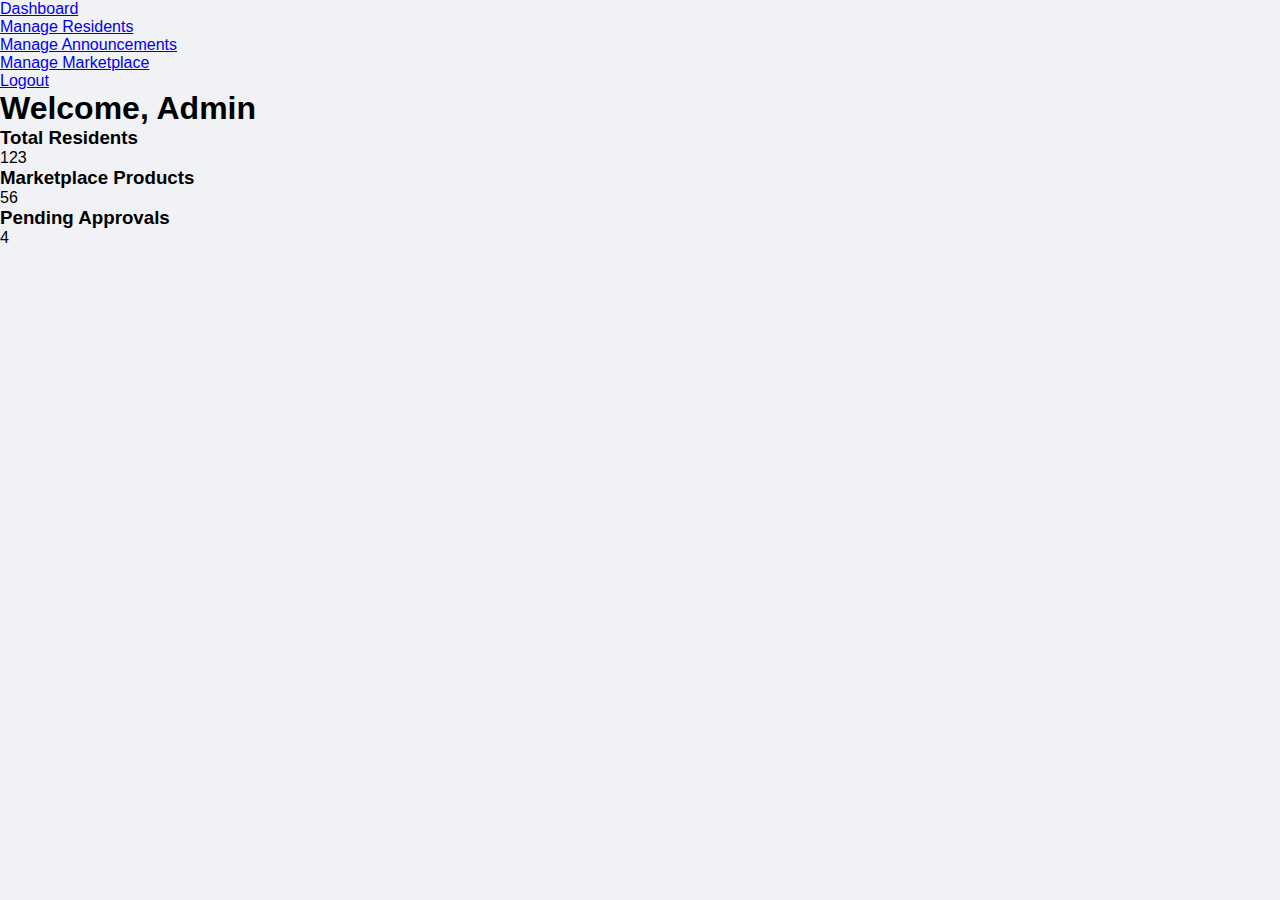
<file: Cluster Residential Website/admin_dash.html>
<!DOCTYPE html>
<html lang="en">
<head>
    <meta charset="UTF-8">
    <meta name="viewport" content="width=device-width, initial-scale=1.0">
    <title>Admin Dashboard</title>
    <link rel="stylesheet" href="styles.css">
</head>
<body>
    <nav class="navbar">
        <ul>
            <li><a href="#">Dashboard</a></li>
            <li><a href="#">Manage Residents</a></li>
            <li><a href="#">Manage Announcements</a></li>
            <li><a href="#">Manage Marketplace</a></li>
            <li><a href="#">Logout</a></li>
        </ul>
    </nav>
    <main class="dashboard">
        <h1>Welcome, Admin</h1>
        <section class="card-grid">
            <div class="card">
                <h3>Total Residents</h3>
                <p>123</p>
            </div>
            <div class="card">
                <h3>Marketplace Products</h3>
                <p>56</p>
            </div>
            <div class="card">
                <h3>Pending Approvals</h3>
                <p>4</p>
            </div>
        </section>
    </main>
</body>
</html>
</file>
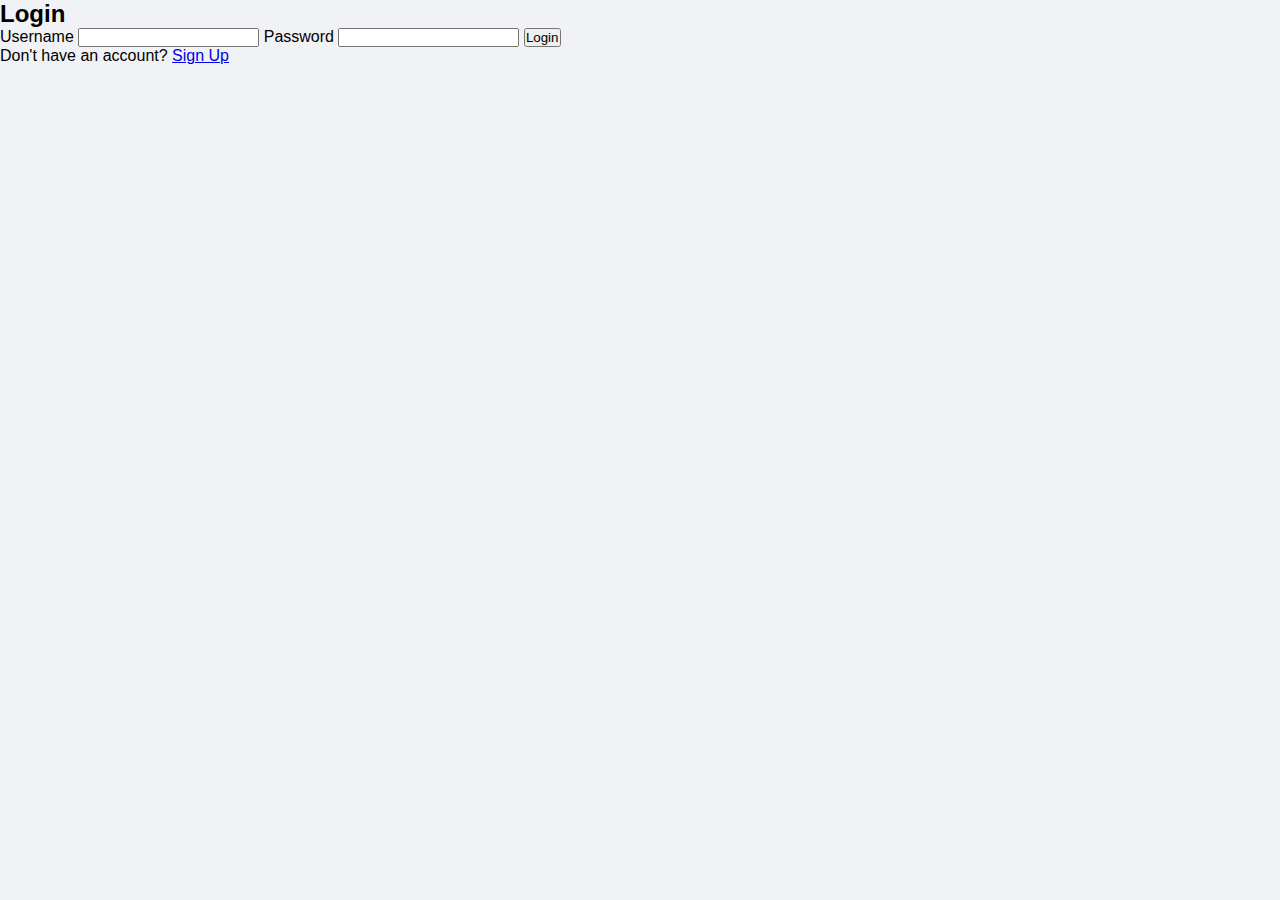
<file: Cluster Residential Website/login.html>
<!DOCTYPE html>
<html lang="en">
<head>
    <meta charset="UTF-8">
    <meta name="viewport" content="width=device-width, initial-scale=1.0">
    <title>Login / Sign-Up</title>
    <link rel="stylesheet" href="styles.css">
</head>
<body>
    <div class="container">
        <div class="form-container">
            <h2 id="form-title">Login</h2>
            <form id="login-form">
                <label for="username">Username</label>
                <input type="text" id="username" name="username" required>
                <label for="password">Password</label>
                <input type="password" id="password" name="password" required>
                <button type="submit">Login</button>
                <p class="toggle-form">Don't have an account? <a href="#" id="toggle-signup">Sign Up</a></p>
            </form>
            <form id="signup-form" style="display: none;">
                <label for="new-username">Username</label>
                <input type="text" id="new-username" name="new-username" required>
                <label for="email">Email</label>
                <input type="email" id="email" name="email" required>
                <label for="new-password">Password</label>
                <input type="password" id="new-password" name="new-password" required>
                <button type="submit">Sign Up</button>
                <p class="toggle-form">Already have an account? <a href="#" id="toggle-login">Login</a></p>
            </form>
        </div>
    </div>
    <script src="script.js"></script>
</body>
</html>
</file>
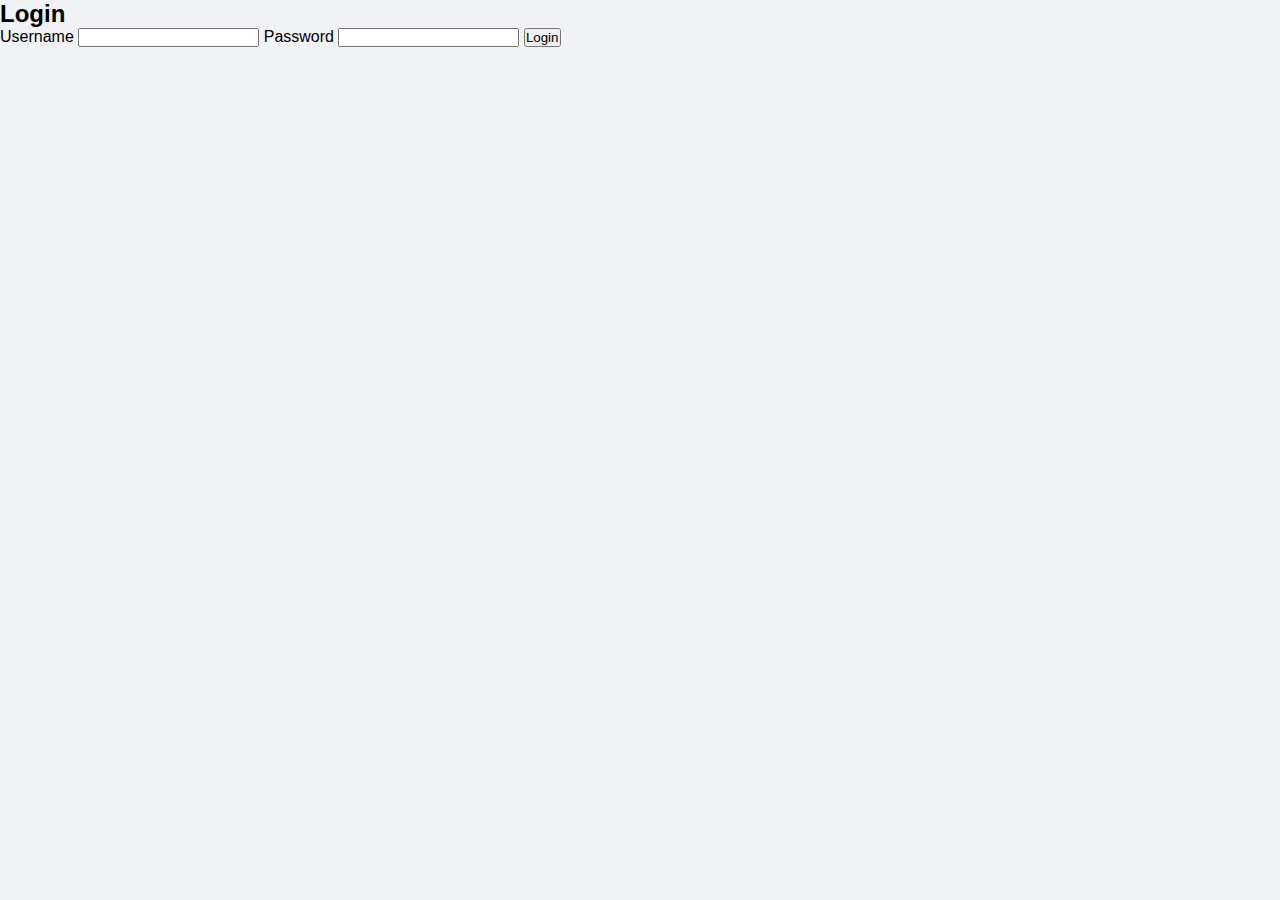
<file: Cluster Residential Website/login_without_su.html>
<!DOCTYPE html>
<html lang="en">
<head>
    <meta charset="UTF-8">
    <meta name="viewport" content="width=device-width, initial-scale=1.0">
    <title>Login / Sign-Up</title>
    <link rel="stylesheet" href="styles.css">
</head>
<body>
    <div class="container">
        <div class="form-container">
            <h2 id="form-title">Login</h2>
            <form id="login-form">
                <label for="username">Username</label>
                <input type="text" id="username" name="username" required>
                <label for="password">Password</label>
                <input type="password" id="password" name="password" required>
                <button type="submit">Login</button>
            </form>
        </div>
    </div>
    <script src="script.js"></script>
</body>
</html>
</file>
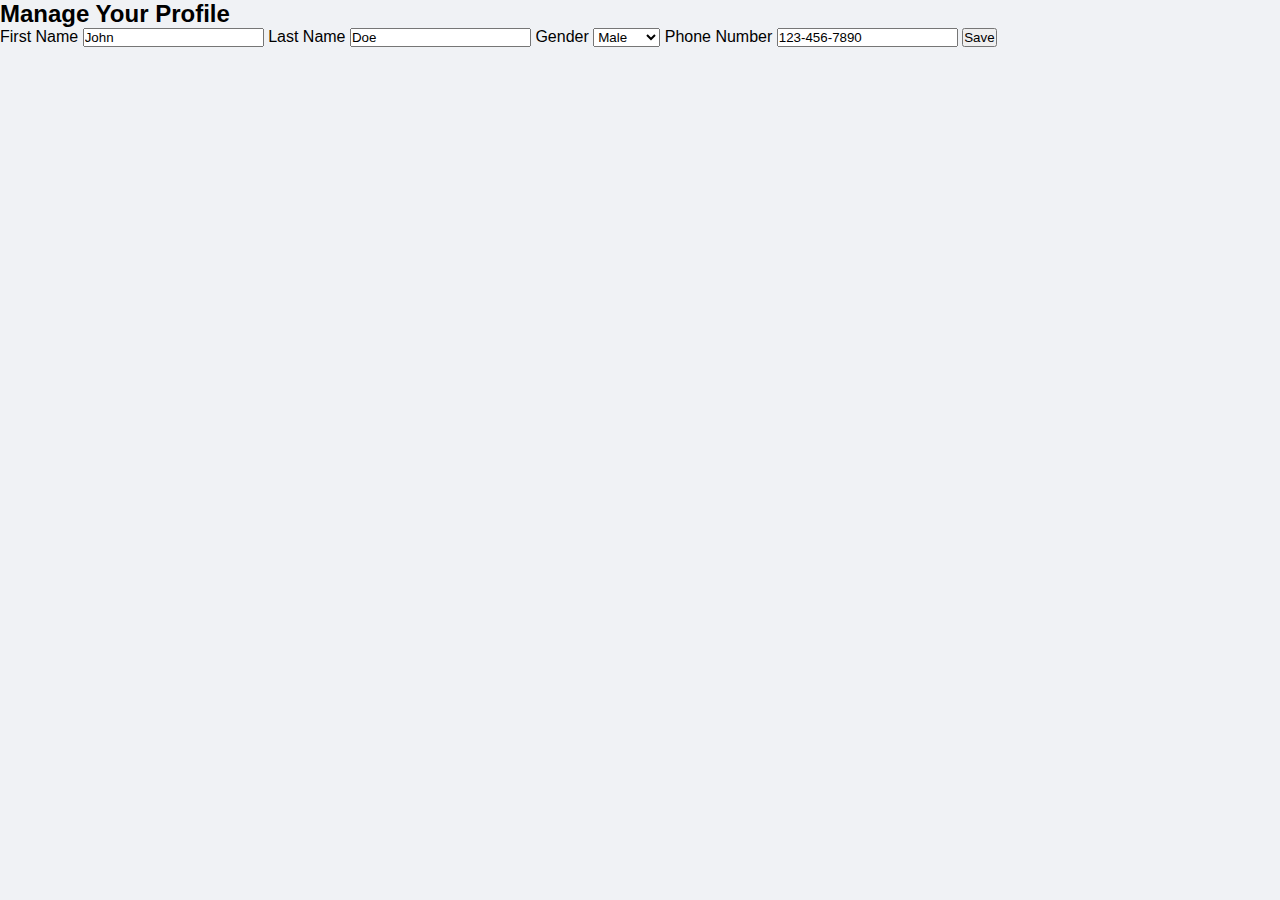
<file: Cluster Residential Website/profile_management.html>
<!DOCTYPE html>
<html lang="en">
<head>
    <meta charset="UTF-8">
    <meta name="viewport" content="width=device-width, initial-scale=1.0">
    <title>Manage Profile</title>
    <link rel="stylesheet" href="styles.css">
</head>
<body>
    <main class="profile-management">
        <h2>Manage Your Profile</h2>
        <form>
            <label for="firstName">First Name</label>
            <input type="text" id="firstName" name="firstName" value="John">
            <label for="lastName">Last Name</label>
            <input type="text" id="lastName" name="lastName" value="Doe">
            <label for="gender">Gender</label>
            <select id="gender" name="gender">
                <option value="Male" selected>Male</option>
                <option value="Female">Female</option>
            </select>
            <label for="phoneNumber">Phone Number</label>
            <input type="text" id="phoneNumber" name="phoneNumber" value="123-456-7890">
            <button type="submit">Save</button>
        </form>
    </main>
</body>
</html>
</file>
<file: Cluster Residential Website/styles.css>
/* General Reset */
* {
    margin: 0;
    padding: 0;
    box-sizing: border-box;
}

body {
    font-family: Arial, sans-serif;
    background-color: #f0f2f5;
}

/* Header */
.main-header {
    display: flex;
    align-items: center;
    justify-content: space-between;
    background-color: #ffffff;
    padding: 10px 20px;
    box-shadow: 0 2px 4px rgba(0, 0, 0, 0.1);
    position: sticky;
    top: 0;
    z-index: 1000;
}

.logo {
    font-size: 1.5rem;
    font-weight: bold;
}

.menu ul {
    list-style: none;
    display: flex;
    gap: 20px;
}

.menu li a {
    text-decoration: none;
    color: #333;
    font-size: 1rem;
    transition: color 0.3s ease;
}

.menu li a:hover {
    color: #e60023; /* Pinterest red hover effect */
}


.search-bar input {
    width: 300px;
    padding: 8px;
    border-radius: 20px;
    border: none;
    outline: none;
}

.user-actions {
    display: flex;
    align-items: center;
    gap: 10px;
}

.profile-pic {
    width: 40px;
    height: 40px;
    border-radius: 50%;
}

/* Dashboard Container */
.dashboard-container {
    display: flex;
    padding: 20px;
}

/* Sidebar */
.sidebar {
    width: 20%;
    background-color: #ffffff;
    padding: 20px;
    border-radius: 10px;
    box-shadow: 0 2px 5px rgba(0, 0, 0, 0.1);
}

.sidebar ul {
    list-style: none;
}

.sidebar li {
    margin: 15px 0;
}

.sidebar a {
    text-decoration: none;
    color: #4a69bd;
    font-size: 1rem;
}

/* Main Feed */
.main-feed {
    flex: 1;
    margin: 0 20px;
}

.profile-banner {
    display: flex;
    flex-direction: column;
    background-color: white;
    border-radius: 10px;
    padding: 20px;
    text-align: center;
    box-shadow: 0 2px 5px rgba(0, 0, 0, 0.1);
}

.profile-banner .profile-image img {
    width: 100%;
    height: 150px;
    border-radius: 10px;
}

.profile-banner .profile-pic-large {
    width: 100px;
    height: 100px;
    border-radius: 50%;
    margin: -50px auto 10px;
}

.profile-banner h2 {
    margin: 10px 0 5px;
}

.profile-banner .profile-stats {
    display: flex;
    justify-content: space-around;
    margin-top: 10px;
}

/* Content Feed */
.content-feed {
    margin-top: 20px;
}

.post {
    background-color: white;
    padding: 20px;
    border-radius: 10px;
    margin-bottom: 20px;
    box-shadow: 0 2px 5px rgba(0, 0, 0, 0.1);
}

.post img {
    width: 100%;
    border-radius: 10px;
    margin: 10px 0;
}

.post-actions {
    display: flex;
    gap: 10px;
}

/* Right Sidebar */
.right-sidebar {
    width: 20%;
    background-color: white;
    padding: 20px;
    border-radius: 10px;
    box-shadow: 0 2px 5px rgba(0, 0, 0, 0.1);
}

.friend-list ul {
    list-style: none;
}

.friend-list li {
    display: flex;
    align-items: center;
    margin: 10px 0;
}

.friend-list img {
    width: 40px;
    height: 40px;
    border-radius: 50%;
    margin-right: 10px;
}

/* Marketplace Page */
.add-product-btn {
    background-color: #27ae60;
    color: white;
    padding: 8px 15px;
    border: none;
    border-radius: 20px;
    cursor: pointer;
}

.profile-pic {
    width: 40px;
    height: 40px;
    border-radius: 50%;
}

/* Marketplace Container */
.marketplace-container {
    display: flex;
    padding: 20px;
}

/* Sidebar */
.sidebar {
    width: 20%;
    background-color: white;
    padding: 20px;
    border-radius: 10px;
    box-shadow: 0 2px 5px rgba(0, 0, 0, 0.1);
}

.sidebar h3 {
    margin-bottom: 10px;
    color: #4a69bd;
}

.sidebar ul {
    list-style: none;
    margin-bottom: 20px;
}

.sidebar li {
    margin: 10px 0;
}

.sidebar a {
    text-decoration: none;
    color: #4a69bd;
}

.filters {
    display: flex;
    flex-direction: column;
    gap: 10px;
}

.filter-btn {
    background-color: #4a69bd;
    color: white;
    border: none;
    padding: 8px 10px;
    border-radius: 20px;
    cursor: pointer;
}

/* Product Listing */
.product-listing {
    flex: 1;
    display: grid;
    grid-template-columns: repeat(auto-fill, minmax(200px, 1fr));
    gap: 20px;
}

.product-card {
    background-color: white;
    padding: 20px;
    border-radius: 10px;
    box-shadow: 0 2px 5px rgba(0, 0, 0, 0.1);
    text-align: center;
}

.product-card img {
    width: 100%;
    height: 150px;
    border-radius: 10px;
    margin-bottom: 10px;
}

.product-card h4 {
    margin-bottom: 10px;
    color: #4a69bd;
}

.product-card .view-btn {
    background-color: #4a69bd;
    color: white;
    border: none;
    padding: 8px 10px;
    border-radius: 20px;
    cursor: pointer;
}

@media (max-width: 768px) {
    .menu ul {
        display: none; /* Hide menu for small screens */
    }

    .search-bar {
        flex-grow: 1; /* Make the search bar expand */
    }
}
</file>
